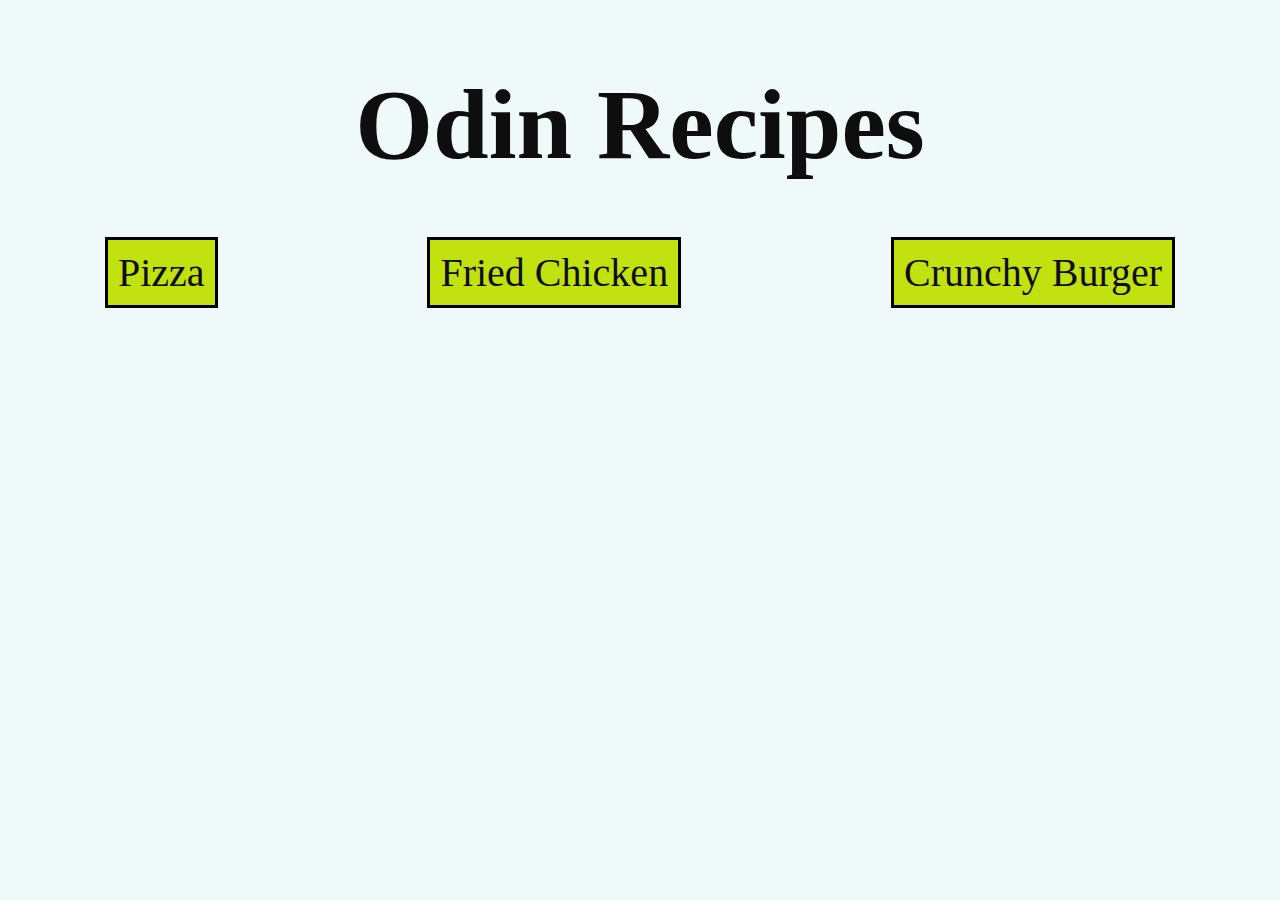
<file: index.html>
<!DOCTYPE html>
<html lang="en">
    <head>
    <meta charset="utf-8">
    <title> Recipe Website </title>
    <link rel="stylesheet" href="style.css">
    </head>
<body>
    <h1> Odin Recipes </h1>
    <div class="flexbox">
        <div class="border-justify pizza"> <a href="./recipes/pizza.html" target="_blank" rel="noopener noreferrer"> Pizza </a> </div>
        <div class="border-justify chicken"> <a href="./recipes/fried_chicken.html" target="_blank" rel="noopener noreferrer">Fried Chicken </a> </div>
        <div class="border-justify burger"> <a href="./recipes/burger.html" target="_blank" rel="noopener noreferrer">Crunchy Burger</a> </div>
    </div>
    </body>
</html>
</file>
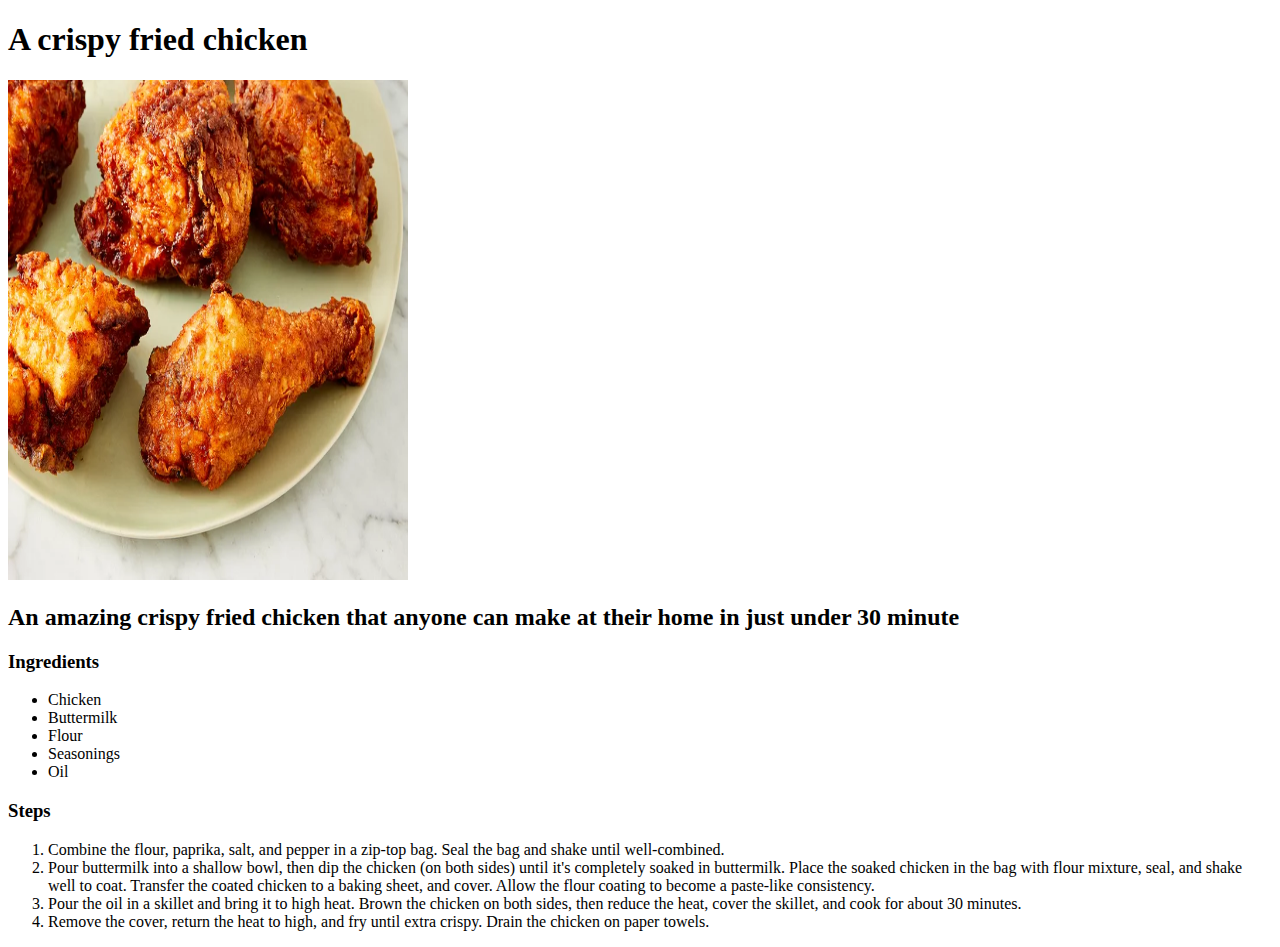
<file: recipes/fried_chicken.html>
<!DOCTYPE html>
<html lang="en">
    <head> 
        <meta charset="utf-8">
        <title> Fried Chicken </title>
    </head>
    <body>
        <h1> A crispy fried chicken</h1>
        <img src="fried_chicken.jpeg" alt="Image of a fried chicken" height="500" width="400">
        <h2> An amazing crispy fried chicken that anyone can make at their home in just under 30 minute </h2>
        <h3> Ingredients </h3>
        <ul>
            <li> Chicken </li>
            <li> Buttermilk </li>
            <li> Flour </li>
            <li> Seasonings </li>
            <li> Oil </li>
        </ul>
        <h3> Steps </h3>
        <ol>
            <li>Combine the flour, paprika, salt, and pepper in a zip-top bag. Seal the bag and shake until well-combined.</li>
            <li> Pour buttermilk into a shallow bowl, then dip the chicken (on both sides) until it's completely soaked in buttermilk. Place the soaked chicken in the bag with flour mixture, seal, and shake well to coat. Transfer the coated chicken to a baking sheet, and cover. Allow the flour coating to become a paste-like consistency.</li>
            <li> Pour the oil in a skillet and bring it to high heat. Brown the chicken on both sides, then reduce the heat, cover the skillet, and cook for about 30 minutes.</li>
            <li> Remove the cover, return the heat to high, and fry until extra crispy. Drain the chicken on paper towels.</li>    
        </ol>
    </body>
</html>
</file>
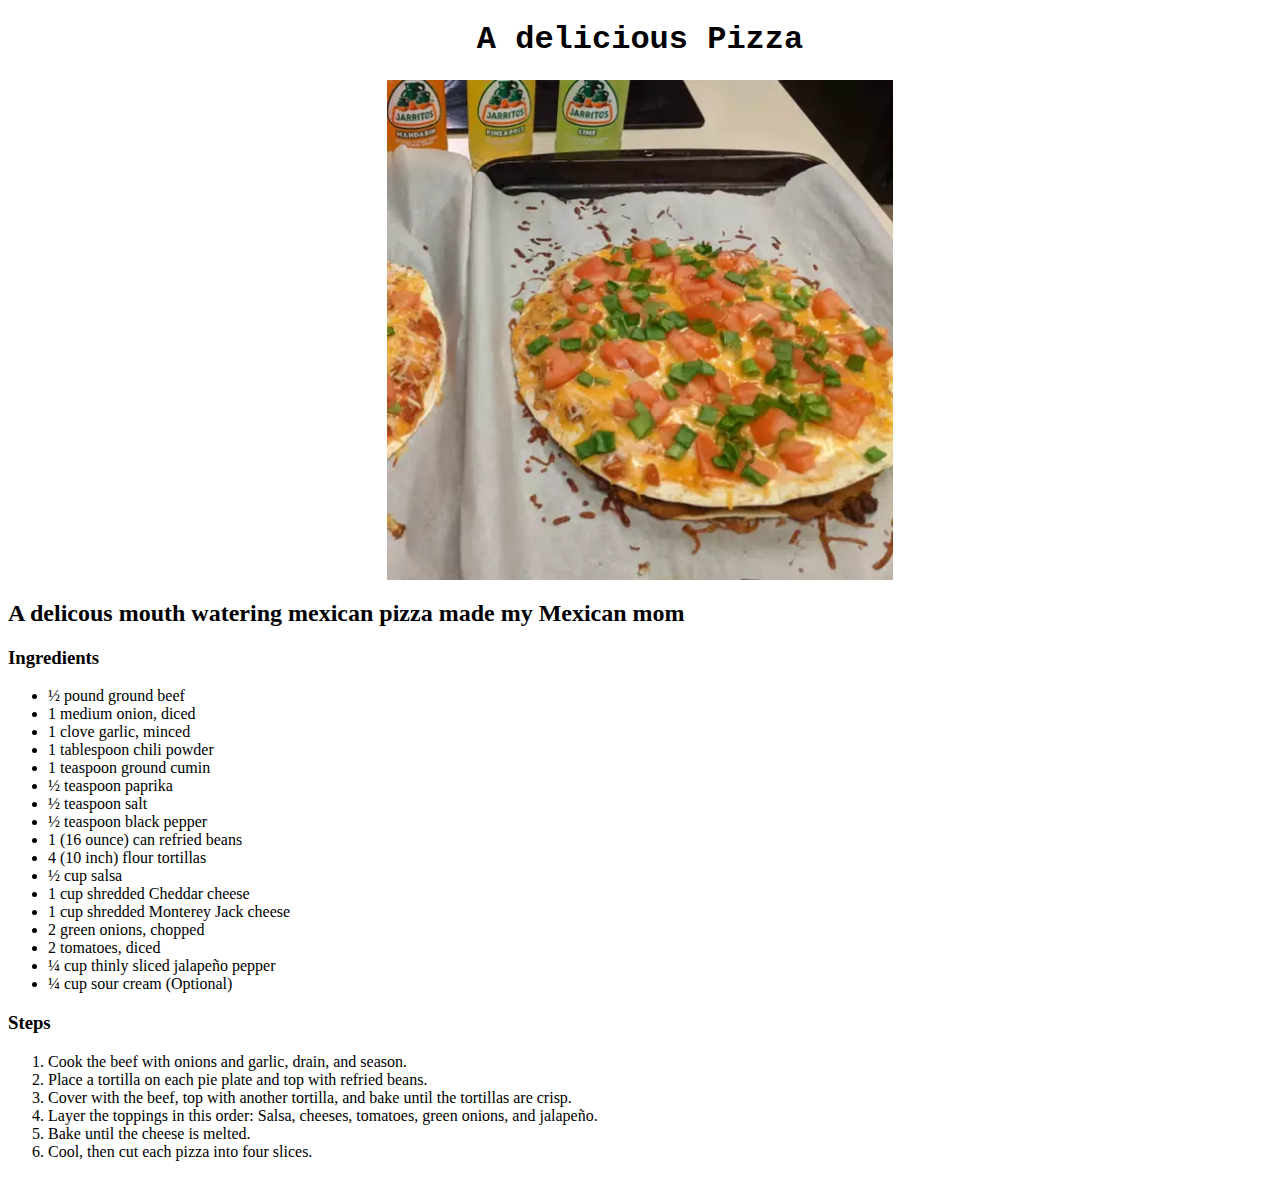
<file: recipes/pizza.html>
<!DOCTYPE html>
<html lang="en">
    <head>
        <meta charset="utf-8">
        <title> Pizza </title>
        <link rel="stylesheet" href="pizza.css">
    </head>
    <body>
        <h1> A delicious Pizza </h1>
        <img class="center" src="pizza.jpeg" height="500" width="400" alt="Picture of a delicious mexican pizza">
        <h2> A delicous mouth watering mexican pizza made my Mexican mom </h2>
        <h3> Ingredients </h3>
        <ul>
            <li>½ pound ground beef</li>
            <li>1 medium onion, diced</li>
            <li>1 clove garlic, minced</li>
            <li>1 tablespoon chili powder</li>
            <li>1 teaspoon ground cumin</li>
            <li>½ teaspoon paprika</li>
            <li>½ teaspoon salt</li>
            <li>½ teaspoon black pepper</li>
            <li>1 (16 ounce) can refried beans</li>
            <li>4 (10 inch) flour tortillas</li>
            <li>½ cup salsa</li>
            <li>1 cup shredded Cheddar cheese</li>
            <li>1 cup shredded Monterey Jack cheese</li>
            <li>2 green onions, chopped</li>
            <li>2 tomatoes, diced</li>
            <li>¼ cup thinly sliced jalapeño pepper</li>
            <li>¼ cup sour cream (Optional)</li>
        </ul>
        <h3> Steps </h3>
        <ol>
            <li>Cook the beef with onions and garlic, drain, and season.</li>
            <li>Place a tortilla on each pie plate and top with refried beans.</li>
            <li>Cover with the beef, top with another tortilla, and bake until the tortillas are crisp.</li>
            <li>Layer the toppings in this order: Salsa, cheeses, tomatoes, green onions, and jalapeño.</li>
            <li>Bake until the cheese is melted.</li>
            <li>Cool, then cut each pizza into four slices.</li>
        </ol>
    </body>
</html>
</file>
<file: style.css>
body {
    font-family: 'Times New Roman', Times, serif;
    background-color: #f0f9f9;
    margin: 0 auto;
}

h1 {
    text-align: center;
    font-family: Georgia, 'Times New Roman', Times, serif;
    font-weight: bold;
    color: #0f0e0e;
    font-size: 100px;
}

.flexbox {
    display: flex;
    justify-content: space-around;
}

a {
    padding: 10px;
    color: #0f0e0e;
    font-size: 40px;
    text-decoration: none;
    display:inline;
    border: solid black;
    background-color: rgb(194, 226, 16);
}
</file>
<file: recipes/pizza.css>
body {
    font-family:'Times New Roman', Times, serif;
}

h1 {
    font-family: 'Courier New', Courier, monospace;
    text-align: center;
}

.center {
    display: block;
    margin-left: auto;
    margin-right: auto;
    width:40%;
}
</file>
